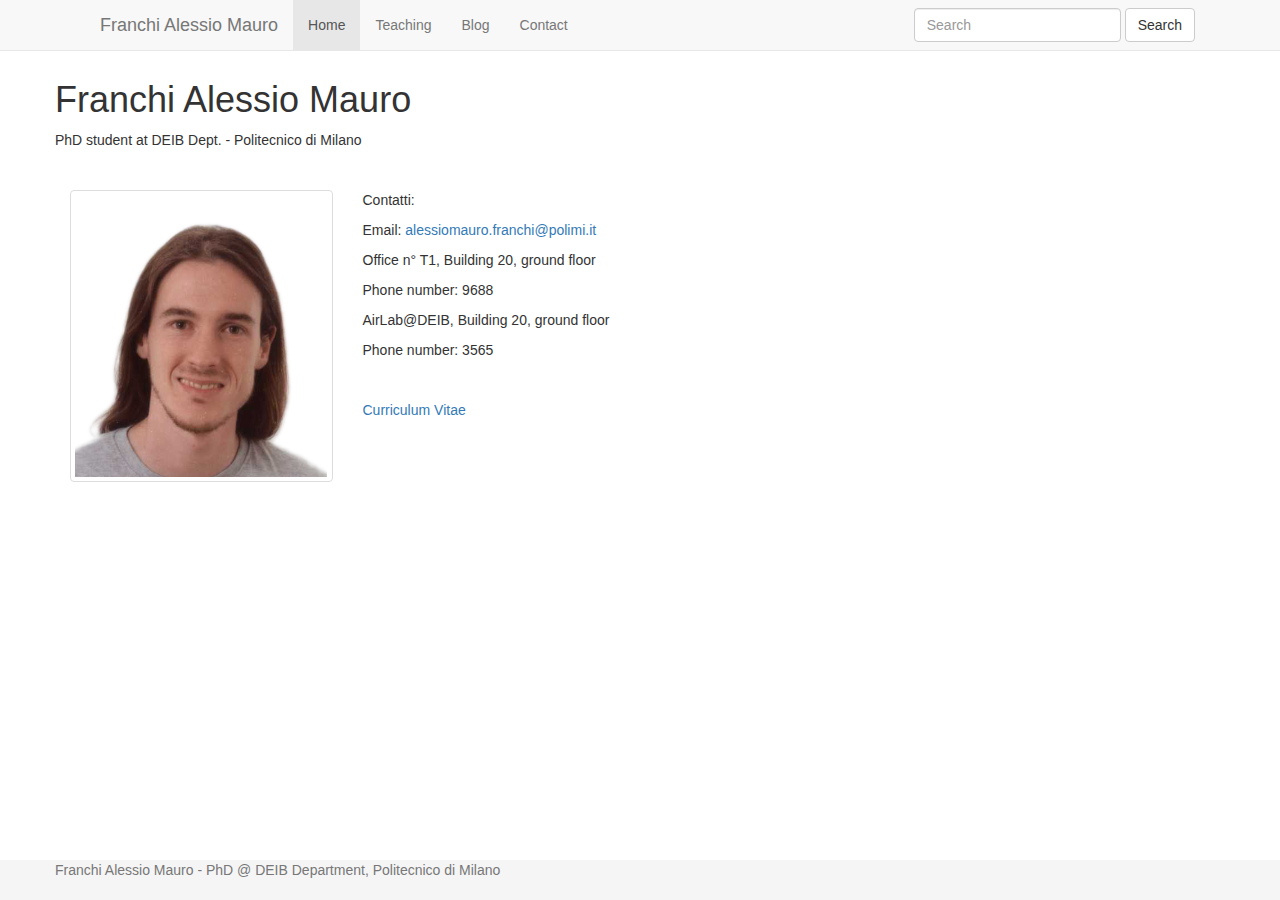
<file: public_html/index.html>
<!DOCTYPE html>
<html lang="en">
  <head>
    <meta charset="utf-8">
    <meta http-equiv="X-UA-Compatible" content="IE=edge">
    <meta name="viewport" content="width=device-width, initial-scale=1">
    <meta name="description" content="Personal page">
    <meta name="author" content="Franchi Alessio Mauro">
    <title>DEIB - Franchi Alessio Mauro</title>
    <link rel="stylesheet" href="https://maxcdn.bootstrapcdn.com/bootstrap/3.2.0/css/bootstrap.min.css">    
    <link href="css/myStyle.css" rel="stylesheet">
    <!-- HTML5 shim and Respond.js IE8 support of HTML5 elements and media queries -->
    <!--[if lt IE 9]>
      <script src="https://oss.maxcdn.com/html5shiv/3.7.2/html5shiv.min.js"></script>
      <script src="https://oss.maxcdn.com/respond/1.4.2/respond.min.js"></script>
    <![endif]-->
  </head>

  <body>
      
    <div class="navbar navbar-default navbar-fixed-top" role="navigation">
        <div class="navbar-header">
             <button type="button" class="navbar-toggle" data-toggle="collapse" data-target="#example-navbar-collapse">
                <span class="sr-only">Toggle navigation</span>
                <span class="icon-bar"></span>
                <span class="icon-bar"></span>
                <span class="icon-bar"></span>
            </button>
            <a class="navbar-brand" href="index.html">Franchi Alessio Mauro</a>
        </div>
        <div class="collapse navbar-collapse" id="example-navbar-collapse">
             <ul class="nav navbar-nav">
                <li class="active"><a href="#">Home</a></li>
                <li><a href="pages/teaching.html">Teaching</a></li>
                <li><a href="pages/blog.html">Blog</a></li>
                <li><a href="pages/contact.html">Contact</a></li>
            </ul>
            <form class = "navbar-form navbar-right" role="search">
                <div class ="form-group"> 
                    <input type= "text" class="form-control" placeholder = "Search">
                </div>
                <button type="submit" class = "btn btn-default">Search</button>
            </form>
        </div>
    </div>
    <div class="container">

        <h1>Franchi Alessio Mauro</h1>
        <p>PhD student at DEIB Dept. - Politecnico di Milano</p>
        <p>&nbsp</p>
        <div class="col-md-3">
            <a href="img/photo.png" class="thumbnail">
                <img src="img/photo.png" alt="Alessio Mauro Franchi">
            </a>
        </div>
        <div class="col-md-3">
            <p>Contatti:</p>
            <p>Email: <a href="mailto:alessiomauro.franchi@polimi.it?subject=Info">alessiomauro.franchi@polimi.it</a></p>
            <p>Office n° T1, Building 20, ground floor</p>
            <p>Phone number: 9688</p>
            <p>AirLab@DEIB, Building 20, ground floor</p>
            <p>Phone number: 3565</p>
            <p>&nbsp</p>
            <a href="documents/CV.pdf">Curriculum Vitae</a>
        </div>
    </div>

    <div class="footer">
      <div class="container">
        <p class="text-muted">Franchi Alessio Mauro - PhD @ DEIB Department, Politecnico di Milano</p>
      </div>
    </div>
  </body>  
</html>
</file>
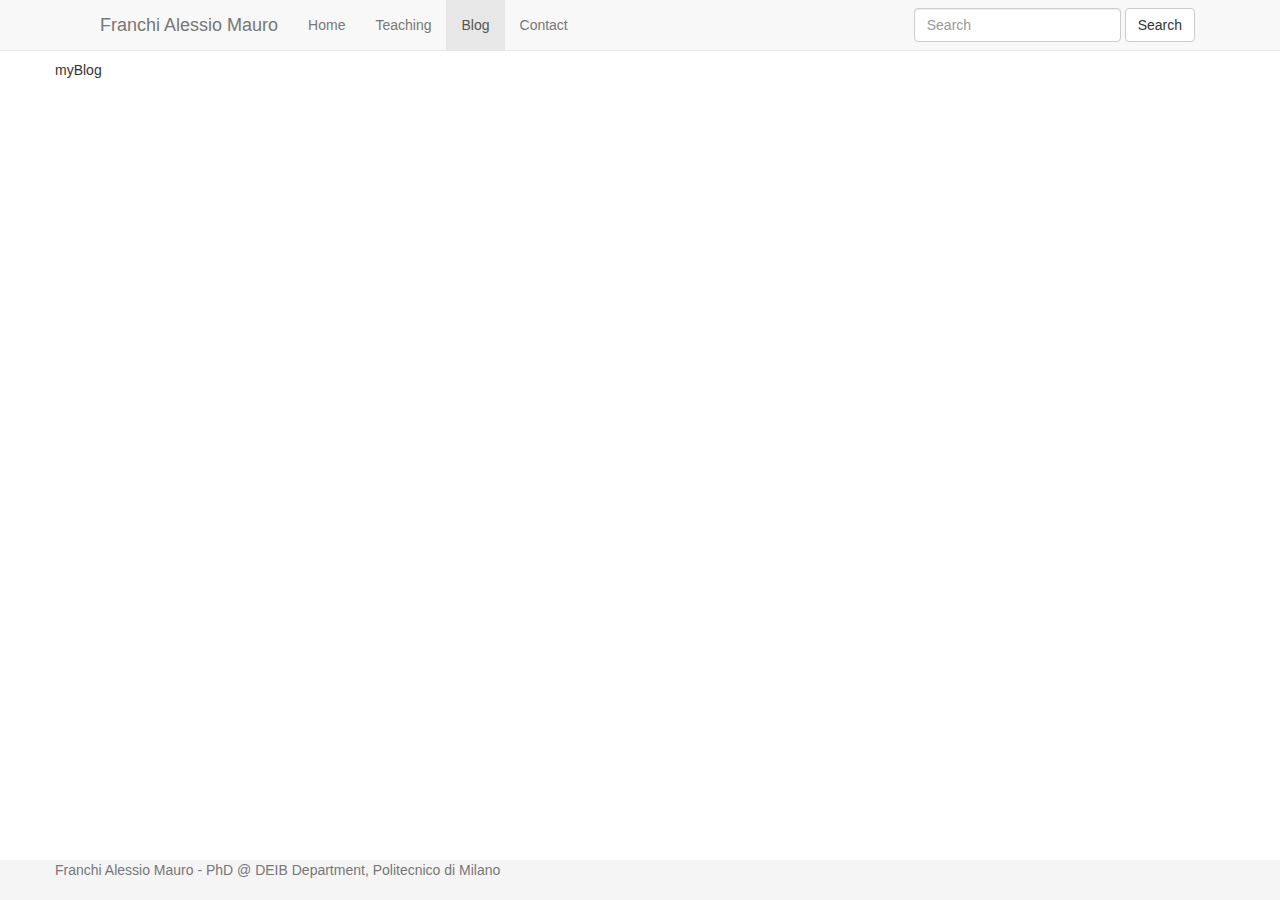
<file: public_html/pages/blog.html>
<!DOCTYPE html>
<html lang="en">
  <head>
    <meta charset="utf-8">
    <meta http-equiv="X-UA-Compatible" content="IE=edge">
    <meta name="viewport" content="width=device-width, initial-scale=1">
    <meta name="description" content="Personal page">
    <meta name="author" content="Franchi Alessio Mauro">
    <title>DEIB - Franchi Alessio Mauro</title>
    <link rel="stylesheet" href="https://maxcdn.bootstrapcdn.com/bootstrap/3.2.0/css/bootstrap.min.css">    
    <link href="../css/myStyle.css" rel="stylesheet">
    <!-- HTML5 shim and Respond.js IE8 support of HTML5 elements and media queries -->
    <!--[if lt IE 9]>
      <script src="https://oss.maxcdn.com/html5shiv/3.7.2/html5shiv.min.js"></script>
      <script src="https://oss.maxcdn.com/respond/1.4.2/respond.min.js"></script>
    <![endif]-->
  </head>

  <body>
   <div class="navbar navbar-default navbar-fixed-top" role="navigation">
        <div class="navbar-header">
             <button type="button" class="navbar-toggle" data-toggle="collapse" data-target="#example-navbar-collapse">
                <span class="sr-only">Toggle navigation</span>
                <span class="icon-bar"></span>
                <span class="icon-bar"></span>
                <span class="icon-bar"></span>
            </button>
            <a class="navbar-brand" href="../index.html">Franchi Alessio Mauro</a>
        </div>
        <div class="collapse navbar-collapse" id="example-navbar-collapse">
            <ul class="nav navbar-nav">
                <li><a href="../index.html">Home</a></li>
                <li><a href="teaching.html">Teaching</a></li>
                <li class="active"><a href="blog.html">Blog</a></li>
                <li><a href="contact.html">Contact</a></li>
            </ul>
            <form class = "navbar-form navbar-right" role="search">
                <div class ="form-group"> 
                    <input type= "text" class="form-control" placeholder = "Search">
                </div>
                <button type="submit" class = "btn btn-default">Search</button>
            </form>
        </div>
    </div>
    <div class="container">
        myBlog
    </div>

      
   <div class="footer">
      <div class="container">
        <p class="text-muted">Franchi Alessio Mauro - PhD @ DEIB Department, Politecnico di Milano</p>
      </div>
    </div>
  </body>  
</html>
</file>
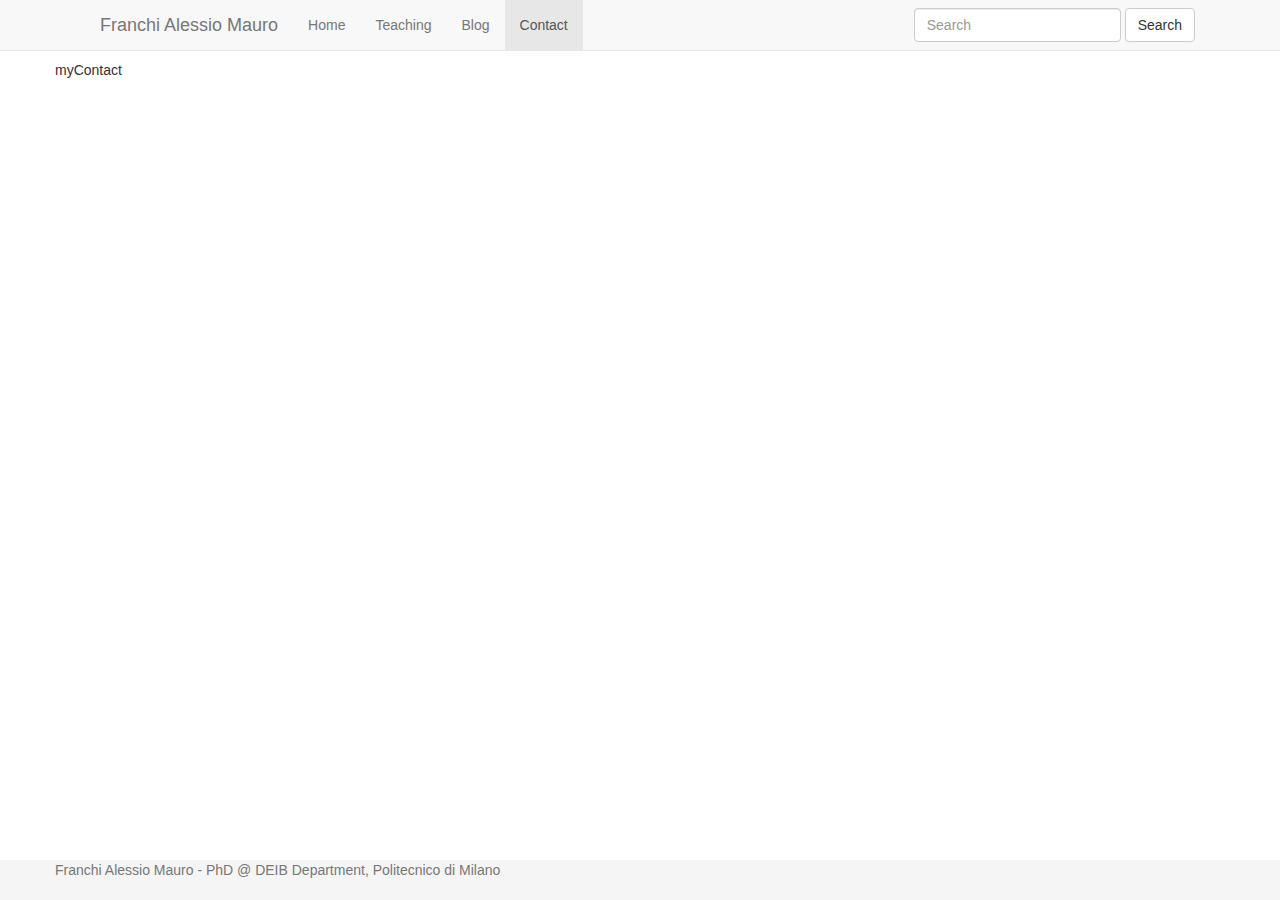
<file: public_html/pages/contact.html>
<!DOCTYPE html>
<html lang="en">
  <head>
    <meta charset="utf-8">
    <meta http-equiv="X-UA-Compatible" content="IE=edge">
    <meta name="viewport" content="width=device-width, initial-scale=1">
    <meta name="description" content="Personal page">
    <meta name="author" content="Franchi Alessio Mauro">
    <title>DEIB - Franchi Alessio Mauro</title>
    <link rel="stylesheet" href="https://maxcdn.bootstrapcdn.com/bootstrap/3.2.0/css/bootstrap.min.css">    
    <link href="../css/myStyle.css" rel="stylesheet">
    <!-- HTML5 shim and Respond.js IE8 support of HTML5 elements and media queries -->
    <!--[if lt IE 9]>
      <script src="https://oss.maxcdn.com/html5shiv/3.7.2/html5shiv.min.js"></script>
      <script src="https://oss.maxcdn.com/respond/1.4.2/respond.min.js"></script>
    <![endif]-->
  </head>

  <body>
    <div class="navbar navbar-default navbar-fixed-top" role="navigation">
        <div class="navbar-header">
             <button type="button" class="navbar-toggle" data-toggle="collapse" data-target="#example-navbar-collapse">
                <span class="sr-only">Toggle navigation</span>
                <span class="icon-bar"></span>
                <span class="icon-bar"></span>
                <span class="icon-bar"></span>
            </button>
            <a class="navbar-brand" href="../index.html">Franchi Alessio Mauro</a>
        </div>
        <div class="collapse navbar-collapse" id="example-navbar-collapse">
            <ul class="nav navbar-nav">
                <li><a href="../index.html">Home</a></li>
                <li><a href="teaching.html">Teaching</a></li>
                <li><a href="blog.html">Blog</a></li>
                <li class="active"><a href="contact.html">Contact</a></li>
            </ul>
            <form class = "navbar-form navbar-right" role="search">
                <div class ="form-group"> 
                    <input type= "text" class="form-control" placeholder = "Search">
                </div>
                <button type="submit" class = "btn btn-default">Search</button>
            </form>
        </div>
    </div>
        

    <div class="container">
        myContact
    </div>

      
    <div class="footer">
      <div class="container">
        <p class="text-muted">Franchi Alessio Mauro - PhD @ DEIB Department, Politecnico di Milano</p>
      </div>
    </div>
  </body>  
</html>
</file>
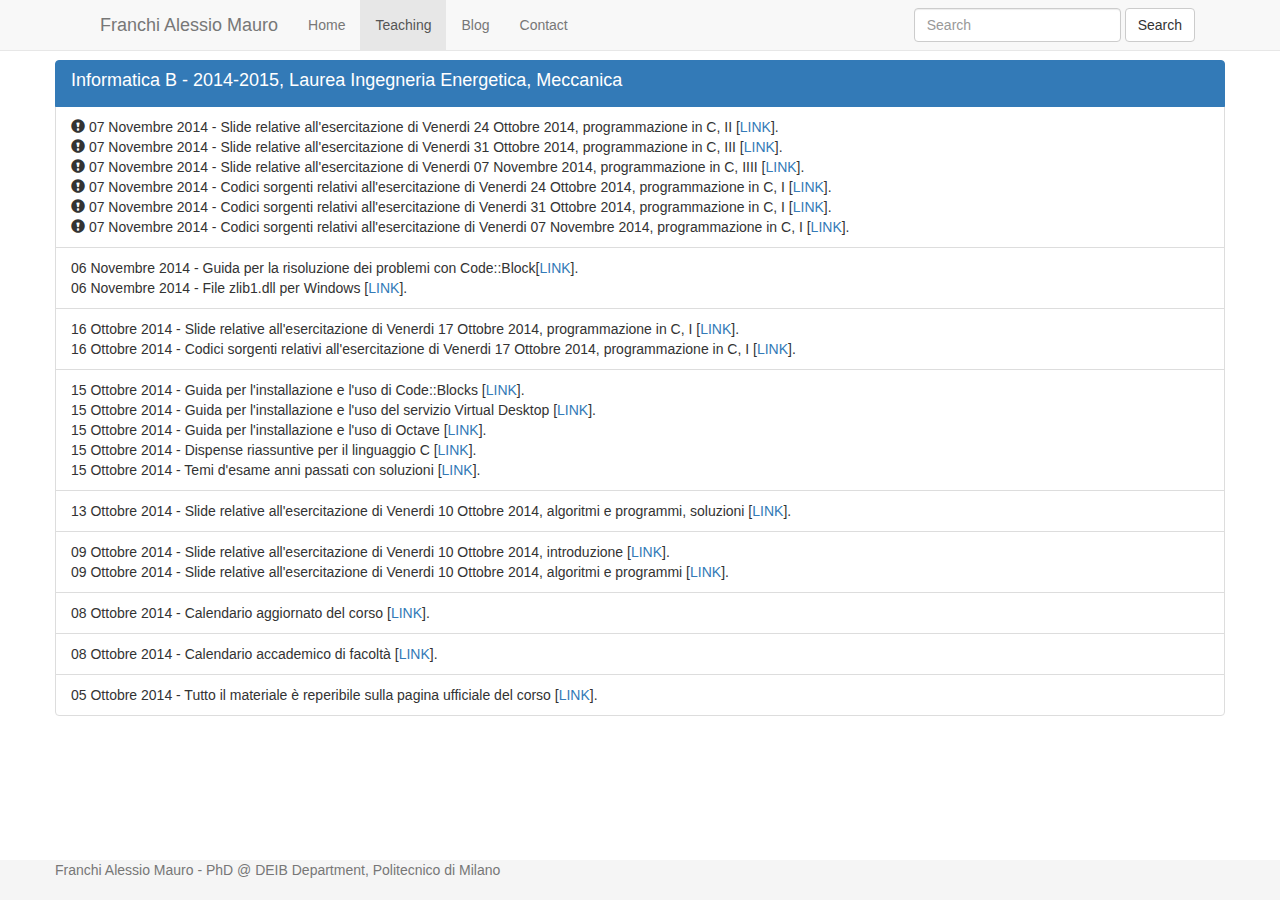
<file: public_html/pages/teaching.html>
<!DOCTYPE html2>
<html lang="en">
  <head>
    <meta charset="utf-8">
    <meta http-equiv="X-UA-Compatible" content="IE=edge">
    <meta name="viewport" content="width=device-width, initial-scale=1">
    <meta name="description" content="Personal page">
    <meta name="author" content="Franchi Alessio Mauro">
    <title>DEIB - Franchi Alessio Mauro</title>
    <link rel="stylesheet" href="https://maxcdn.bootstrapcdn.com/bootstrap/3.2.0/css/bootstrap.min.css">    
    <link href="../css/myStyle.css" rel="stylesheet">
    <!-- HTML5 shim and Respond.js IE8 support of HTML5 elements and media queries -->
    <!--[if lt IE 9]>
      <script src="https://oss.maxcdn.com/html5shiv/3.7.2/html5shiv.min.js"></script>
      <script src="https://oss.maxcdn.com/respond/1.4.2/respond.min.js"></script>
    <![endif]-->
  </head>

  <body>
    <div class="navbar navbar-default navbar-fixed-top" role="navigation">
        <div class="navbar-header">
             <button type="button" class="navbar-toggle" data-toggle="collapse" data-target="#example-navbar-collapse">
                <span class="sr-only">Toggle navigation</span>
                <span class="icon-bar"></span>
                <span class="icon-bar"></span>
                <span class="icon-bar"></span>
            </button>
            <a class="navbar-brand" href="../index.html">Franchi Alessio Mauro</a>
        </div>
        <div class="collapse navbar-collapse" id="example-navbar-collapse">
            <ul class="nav navbar-nav">
                <li><a href="../index.html">Home</a></li>
                <li class="active"><a href="teaching.html">Teaching</a></li>
                <li><a href="blog.html">Blog</a></li>
                <li><a href="contact.html">Contact</a></li>
            </ul>
            <form class = "navbar-form navbar-right" role="search">
                <div class ="form-group"> 
                    <input type= "text" class="form-control" placeholder = "Search">
                </div>
                <button type="submit" class = "btn btn-default">Search</button>
            </form>
        </div>
    </div>
        

    <div class="container">
        <div class="list-group">
            <a href="http://www.bioinformatics.deib.polimi.it/masseroli/infoB/" target="blank"class="list-group-item active">
                <h4 class="list-group-item-heading">
                    Informatica B - 2014-2015, Laurea Ingegneria Energetica, Meccanica
                </h4>
            </a>
             <p class="list-group-item">
                    <span class="glyphicon glyphicon-exclamation-sign"></span> 
                    07 Novembre 2014 - Slide relative all'esercitazione di Venerdi 24 Ottobre 2014, programmazione in C, II [<a href="../documents/03 - Programmazione C II.pdf" target="blank" >LINK</a>].</br>
                    <span class="glyphicon glyphicon-exclamation-sign"></span> 
                    07 Novembre 2014 - Slide relative all'esercitazione di Venerdi 31 Ottobre 2014, programmazione in C, III [<a href="../documents/04 - Programmazione C III.pdf" target="blank" >LINK</a>].</br>
                    <span class="glyphicon glyphicon-exclamation-sign"></span> 
                    07 Novembre 2014 - Slide relative all'esercitazione di Venerdi 07 Novembre 2014, programmazione in C, IIII [<a href="../documents/05 - Programmazione C IIII.pdf" target="blank" >LINK</a>].</br>
                    <span class="glyphicon glyphicon-exclamation-sign"></span> 
                    07 Novembre 2014 - Codici sorgenti relativi all'esercitazione di Venerdi 24 Ottobre 2014, programmazione in C, I [<a href="../documents/03 - Programmazione C II.zip" target="blank" >LINK</a>].</br>
                    <span class="glyphicon glyphicon-exclamation-sign"></span> 
                    07 Novembre 2014 - Codici sorgenti relativi all'esercitazione di Venerdi 31 Ottobre 2014, programmazione in C, I [<a href="../documents/04 - Programmazione C III.zip" target="blank" >LINK</a>].</br>
                    <span class="glyphicon glyphicon-exclamation-sign"></span> 
                    07 Novembre 2014 - Codici sorgenti relativi all'esercitazione di Venerdi 07 Novembre 2014, programmazione in C, I [<a href="../documents/05 - Programmazione C IIII.zip" target="blank" >LINK</a>].</br>
             </p>
              <p class="list-group-item">
                    06 Novembre 2014 - Guida per la risoluzione dei problemi con Code::Block[<a href="../documents/Risoluzione problemi CodeBlocks.pdf" target="blank" >LINK</a>].</br>
                    06 Novembre 2014 - File zlib1.dll per Windows [<a href="../documents/zlib1.zip" target="blank" >LINK</a>].</br>
            </p>
            
            
            <p class="list-group-item">
                    16 Ottobre 2014 - Slide relative all'esercitazione di Venerdi 17 Ottobre 2014, programmazione in C, I [<a href="../documents/02 - Programmazione C.pdf" target="blank" >LINK</a>].</br>
                    16 Ottobre 2014 - Codici sorgenti relativi all'esercitazione di Venerdi 17 Ottobre 2014, programmazione in C, I [<a href="../documents/02 - Programmazione C.zip" target="blank" >LINK</a>].
            </p>
            <p class="list-group-item">
                    15 Ottobre 2014 - Guida per l'installazione e l'uso di Code::Blocks [<a href="../documents/Guida CodeBlocks.pdf" target="blank" >LINK</a>].</br>
                    15 Ottobre 2014 - Guida per l'installazione e l'uso del servizio Virtual Desktop [<a href="../documents/Guida Virtual Desktop.pdf" target="blank" >LINK</a>].</br>
                    15 Ottobre 2014 - Guida per l'installazione e l'uso di Octave [<a href="../documents/Guida di Installazione per Octave 3_2_4.pdf" target="blank" >LINK</a>].</br>
                    15 Ottobre 2014 - Dispense riassuntive per il linguaggio C [<a href="../documents/Dispensa linguaggio C.pdf" target="blank" >LINK</a>].</br>
                    15 Ottobre 2014 - Temi d'esame anni passati con soluzioni [<a href="../documents/Info B - Temi D'Esame.zip" target="blank" >LINK</a>].</br>
            </p>
            <p class="list-group-item">
                    13 Ottobre 2014 - Slide relative all'esercitazione di Venerdi 10 Ottobre 2014, algoritmi e programmi, soluzioni [<a href="../documents/01 - Algoritmi e programmi, soluzioni.pdf" target="blank" >LINK</a>].
            </p>

            <p class="list-group-item">
                    09 Ottobre 2014 - Slide relative all'esercitazione di Venerdi 10 Ottobre 2014, introduzione [<a href="../documents/00 - Introduzione alle esercitazioni.pdf" target="blank" >LINK</a>].</br>
                    09 Ottobre 2014 - Slide relative all'esercitazione di Venerdi 10 Ottobre 2014, algoritmi e programmi [<a href="../documents/01 - Algoritmi e programmi.pdf" target="blank" >LINK</a>].
            </p>
            
            <p class="list-group-item">
                    
                    08 Ottobre 2014 - Calendario aggiornato del corso [<a href="../documents/calendario_InfoB_2014-2015.pdf" target="blank" >LINK</a>].
            </p>
            <p class="list-group-item">
                    08 Ottobre 2014 - Calendario accademico di facoltà [<a href="../documents/calendario_Accademico_2014-15.pdf" target="blank" >LINK</a>].
            </p>
            <p class="list-group-item">
                    05 Ottobre 2014 - Tutto il materiale è reperibile sulla pagina ufficiale del corso [<a href="http://www.bioinformatics.deib.polimi.it/masseroli/infoB/" target="blank" >LINK</a>].
            </p>
           
        </div>
    </div>

      
    <div class="footer">
      <div class="container">
        <p class="text-muted">Franchi Alessio Mauro - PhD @ DEIB Department, Politecnico di Milano</p>
      </div>
    </div>
  </body>  
</html>
</file>
<file: public_html/css/myStyle.css>
body {
  padding-bottom: 40px;
}
  
body > .container {
  padding: 60px 0 0;
}

body > .navbar {
    padding: 0 85px 0;
}

.footer {
  position: fixed;
  bottom: 0;
  width: 100%;
  /* Set the fixed height of the footer here */
  height: 40px;
  background-color: #f5f5f5;
}

.footer > .container {
    padding-left: 0px;
}
</file>
